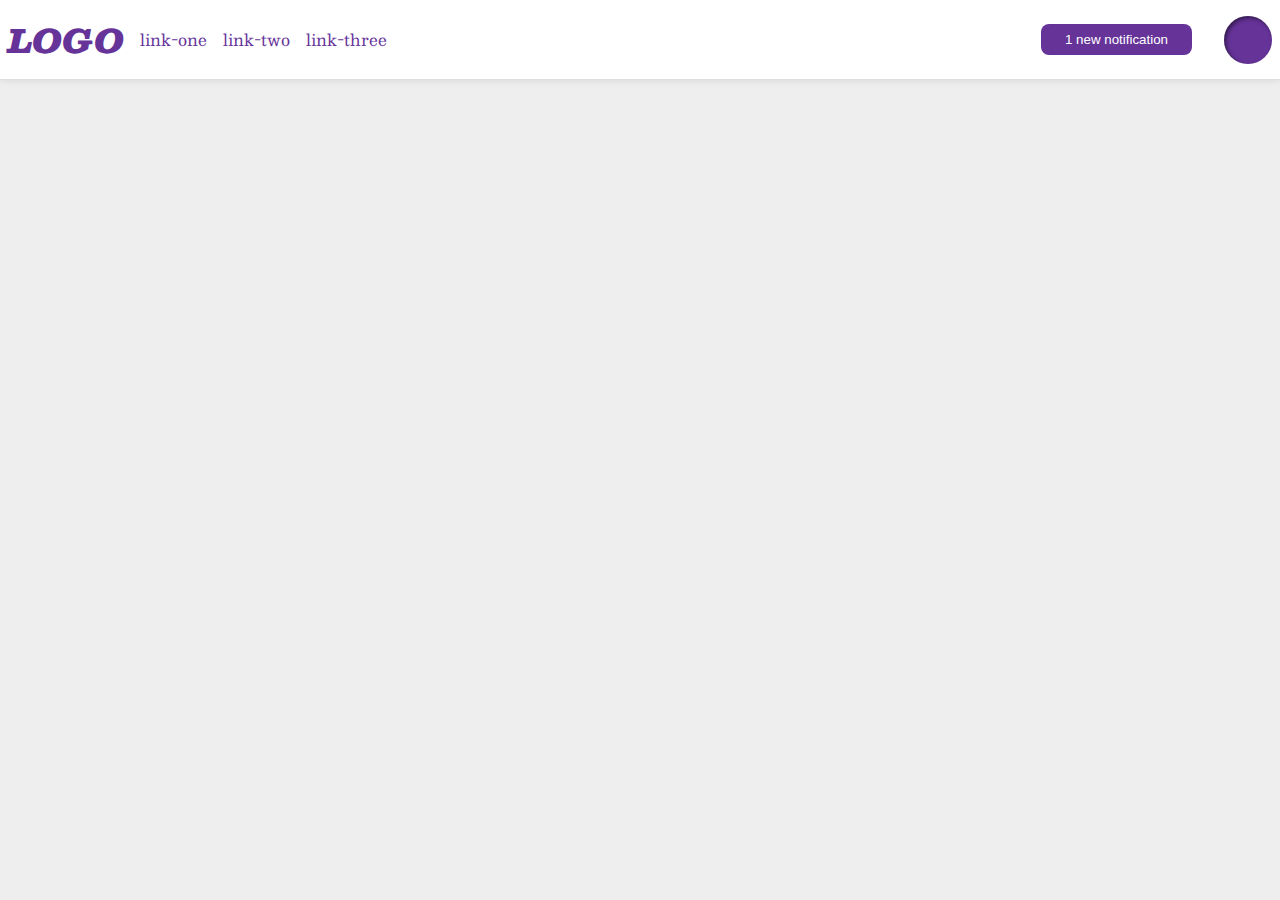
<file: flex/03-flex-header-2/index.html>
<!DOCTYPE html>
<html lang="en">

<head>
  <meta charset="UTF-8">
  <meta http-equiv="X-UA-Compatible" content="IE=edge">
  <meta name="viewport" content="width=device-width, initial-scale=1.0">
  <title>Flex Header 2</title>
  <link rel="stylesheet" href="style.css">
</head>

<body>
  <div class="header">
    <div class="left">
      <div class="logo">
        LOGO
      </div>
      <ul class="links">
        <li><a href="google.com">link-one</a></li>
        <li><a href="google.com">link-two</a></li>
        <li><a href="google.com">link-three</a></li>
      </ul>
    </div>
    <div class="right">
      <button class="notifications">
        1 new notification
      </button>
      <div class="profile-image"></div>
    </div>
  </div>
</body>

</html>
</file>
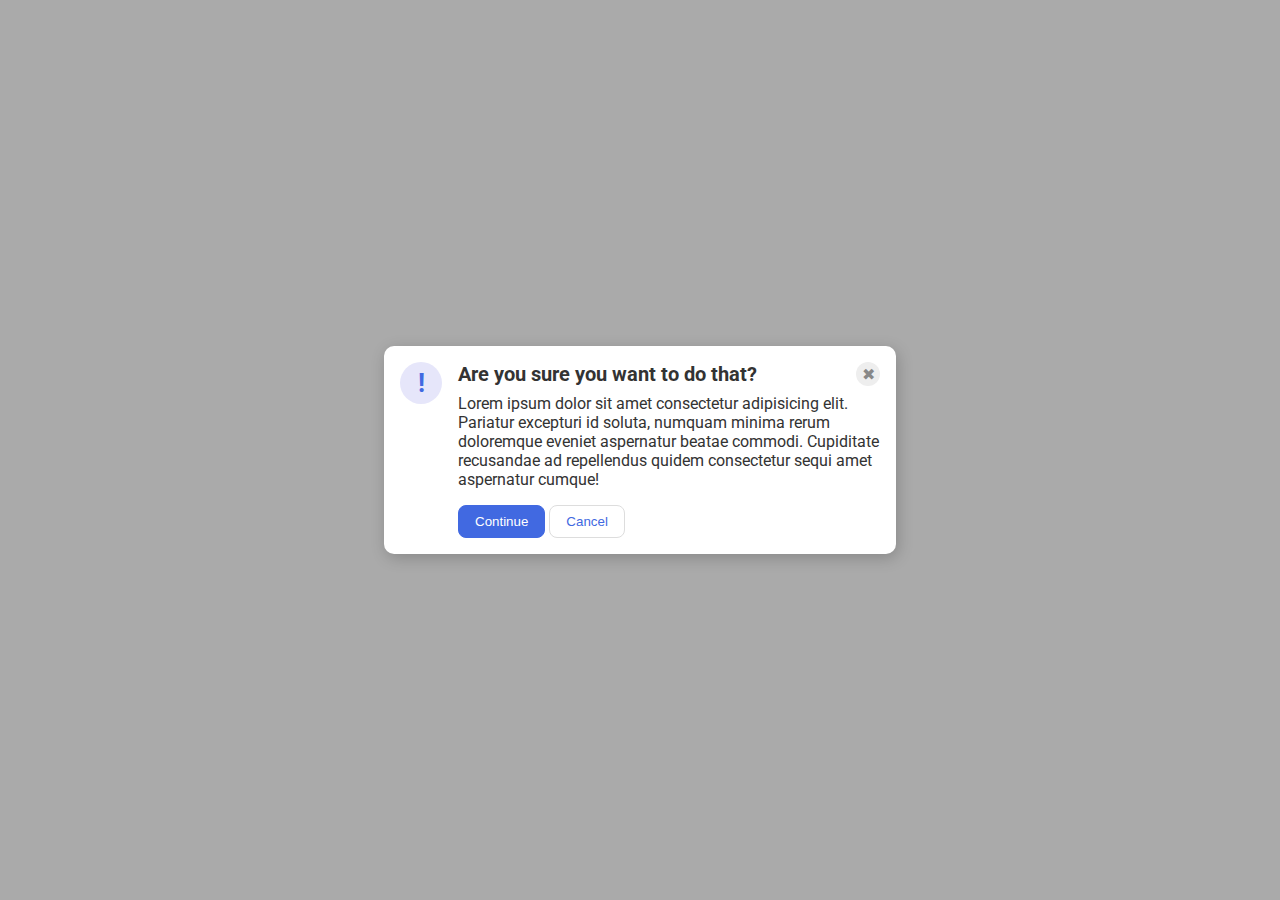
<file: flex/05-flex-modal/index.html>
<!DOCTYPE html>
<html lang="en">

<head>
  <meta charset="UTF-8">
  <meta http-equiv="X-UA-Compatible" content="IE=edge">
  <meta name="viewport" content="width=device-width, initial-scale=1.0">
  <link rel="stylesheet" href="style.css">
  <title>Modal</title>
</head>

<body>
  <div class="modal">
    <div class="icon">!</div>
    <div class="content">
      <div class="header">Are you sure you want to do that?
        <div class="close-button">✖</div>
      </div>
      <div class="buton-containter">
        <div class="text">Lorem ipsum dolor sit amet consectetur adipisicing elit. Pariatur excepturi id soluta, numquam
          minima rerum doloremque eveniet aspernatur beatae commodi. Cupiditate recusandae ad repellendus quidem
          consectetur sequi amet aspernatur cumque!</div>
        <button class="continue">Continue</button>
        <button class="cancel">Cancel</button>
      </div>
    </div>
  </div>
</body>

</html>
</file>
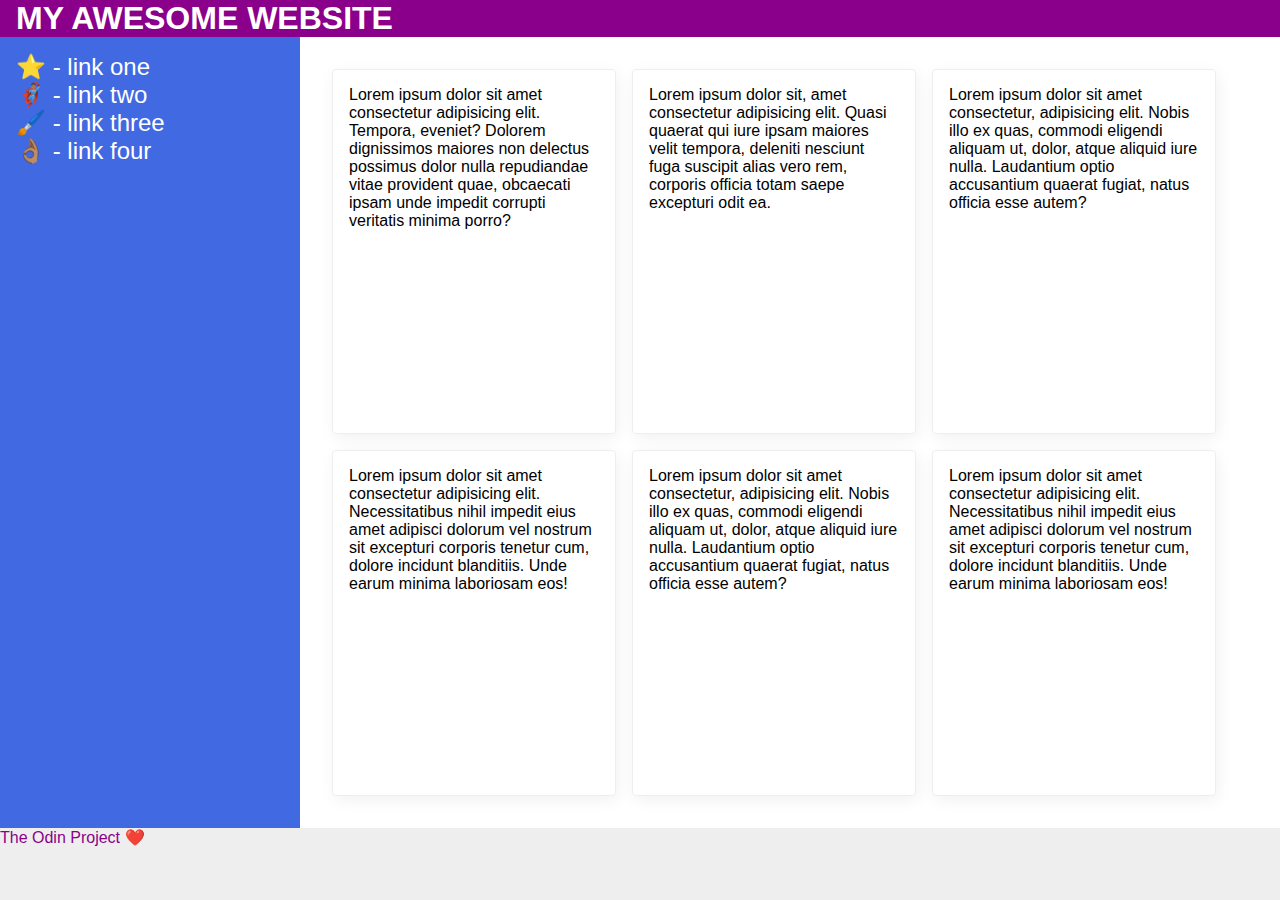
<file: flex/07-flex-layout-2/index.html>
<!DOCTYPE html>
<html lang="en">

<head>
  <meta charset="UTF-8">
  <meta http-equiv="X-UA-Compatible" content="IE=edge">
  <meta name="viewport" content="width=device-width, initial-scale=1.0">
  <title>The Holy Grail</title>
  <link rel="stylesheet" href="style.css">
</head>

<body>
  <div class="header">
    MY AWESOME WEBSITE
  </div>
  <div class="content">

    <div class="sidebar">
      <ul>
        <li><a href="google.com">⭐ - link one</a></li>
        <li><a href="google.com">🦸🏽‍♂️ - link two</a></li>
        <li><a href="google.com">🖌️ - link three</a></li>
        <li><a href="google.com">👌🏽 - link four</a></li>
      </ul>
    </div>

    <div class="cards">
      <div class="card">Lorem ipsum dolor sit amet consectetur adipisicing elit. Tempora, eveniet? Dolorem dignissimos
        maiores non delectus possimus dolor nulla repudiandae vitae provident quae, obcaecati ipsam unde impedit
        corrupti
        veritatis minima porro?</div>
      <div class="card">Lorem ipsum dolor sit, amet consectetur adipisicing elit. Quasi quaerat qui iure ipsam maiores
        velit
        tempora, deleniti nesciunt fuga suscipit alias vero rem, corporis officia totam saepe excepturi odit ea.</div>
      <div class="card">Lorem ipsum dolor sit amet consectetur, adipisicing elit. Nobis illo ex quas, commodi eligendi
        aliquam ut, dolor, atque aliquid iure nulla. Laudantium optio accusantium quaerat fugiat, natus officia esse
        autem?
      </div>
      <div class="card">Lorem ipsum dolor sit amet consectetur adipisicing elit. Necessitatibus nihil impedit eius amet
        adipisci dolorum vel nostrum sit excepturi corporis tenetur cum, dolore incidunt blanditiis. Unde earum minima
        laboriosam eos!</div>
      <div class="card">Lorem ipsum dolor sit amet consectetur, adipisicing elit. Nobis illo ex quas, commodi eligendi
        aliquam ut, dolor, atque aliquid iure nulla. Laudantium optio accusantium quaerat fugiat, natus officia esse
        autem?
      </div>
      <div class="card">Lorem ipsum dolor sit amet consectetur adipisicing elit. Necessitatibus nihil impedit eius amet
        adipisci dolorum vel nostrum sit excepturi corporis tenetur cum, dolore incidunt blanditiis. Unde earum minima
        laboriosam eos!</div>
    </div>
  </div>

  <div class="footer">
    The Odin Project ❤️
  </div>
</body>

</html>
</file>
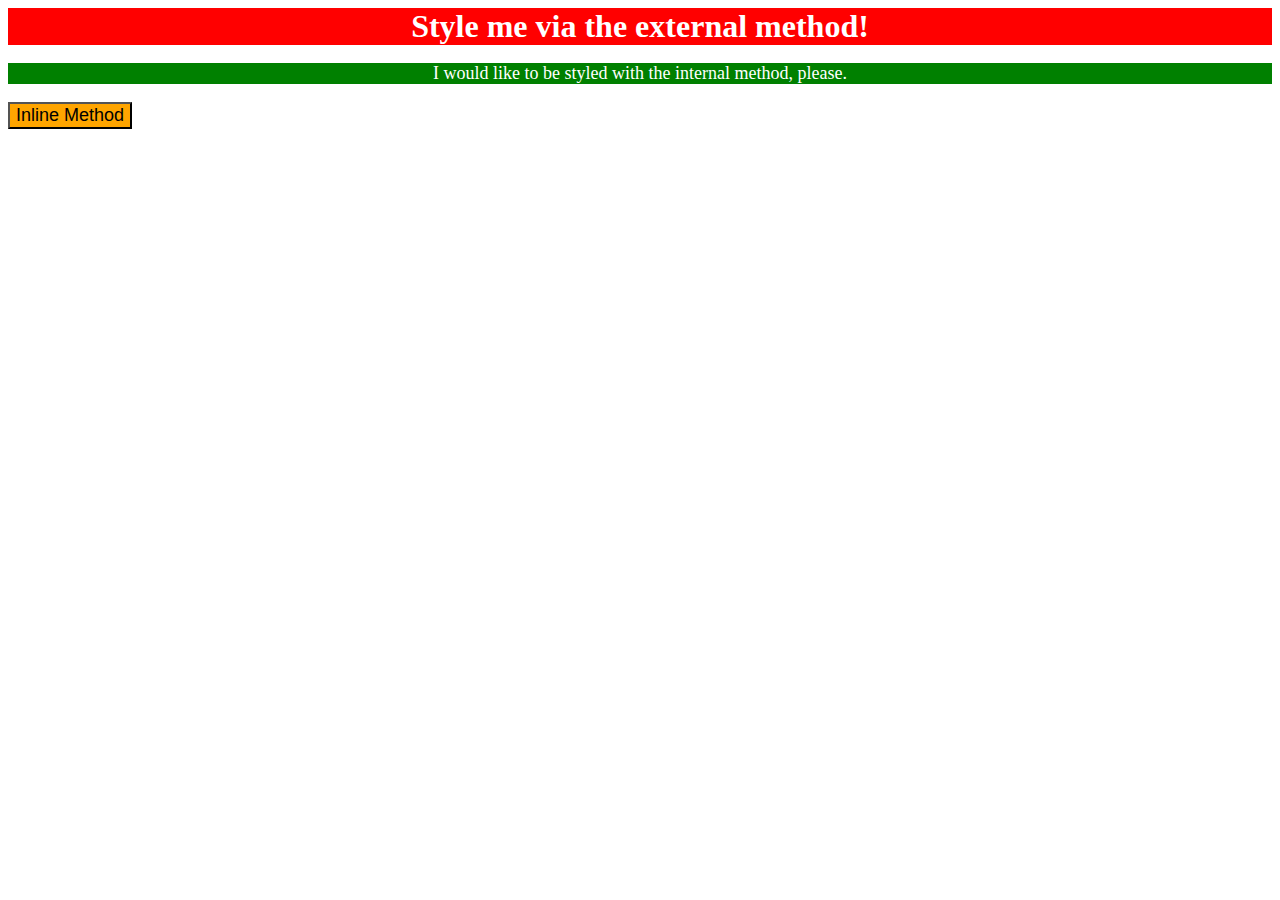
<file: foundations/01-css-methods/index.html>
<!DOCTYPE html>
<html lang="en">
<head>
  <meta charset="UTF-8">
  <meta http-equiv="X-UA-Compatible" content="IE=edge">
  <meta name="viewport" content="width=device-width, initial-scale=1.0">
  <title>Methods for Adding CSS</title>
  <link rel="stylesheet" href="styles.css" />
  <style>
    p {
      background-color: green;
      color: white;
      font-size: 18px;
      text-align: center;
    }
  </style>
</head>
<body>
  <div>Style me via the external method!</div>
  <p>I would like to be styled with the internal method, please.</p>
  <button style="background-color: orange; font-size: 18px;">Inline Method</button>
</body>
</html>
</file>
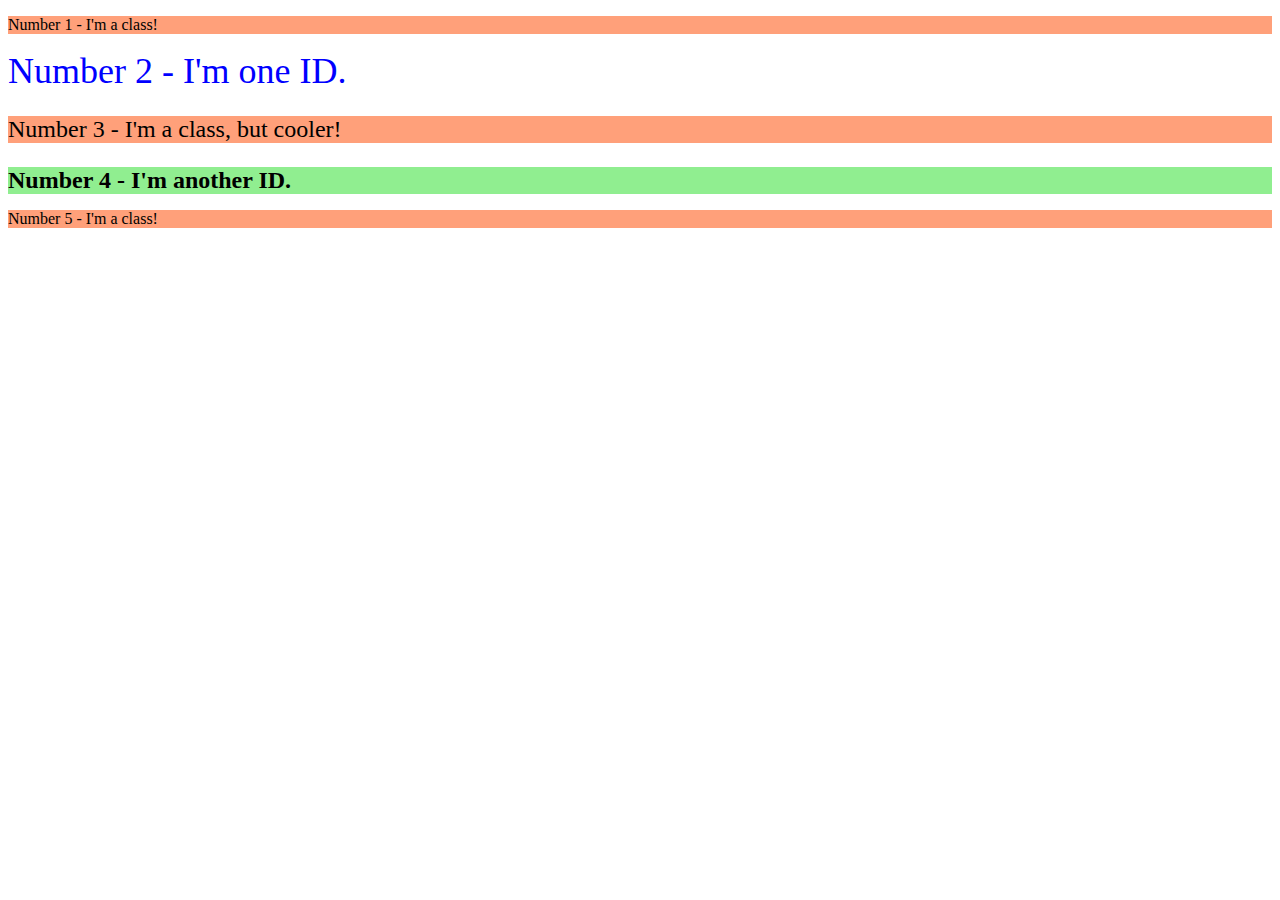
<file: foundations/02-class-id-selectors/index.html>
<!DOCTYPE html>
<html lang="en">
<head>
  <meta charset="UTF-8">
  <meta http-equiv="X-UA-Compatible" content="IE=edge">
  <meta name="viewport" content="width=device-width, initial-scale=1.0">
  <title>Class and ID Selectors</title>
  <link rel="stylesheet" href="style.css">
</head>
<body>
  <p class="odd">Number 1 - I'm a class!</p>
  <div id="second">Number 2 - I'm one ID.</div>
  <p id="third" class="odd">Number 3 - I'm a class, but cooler!</p>
  <div id="fourth">Number 4 - I'm another ID.</div>
  <p class="odd">Number 5 - I'm a class!</p>
</body>
</html>
</file>
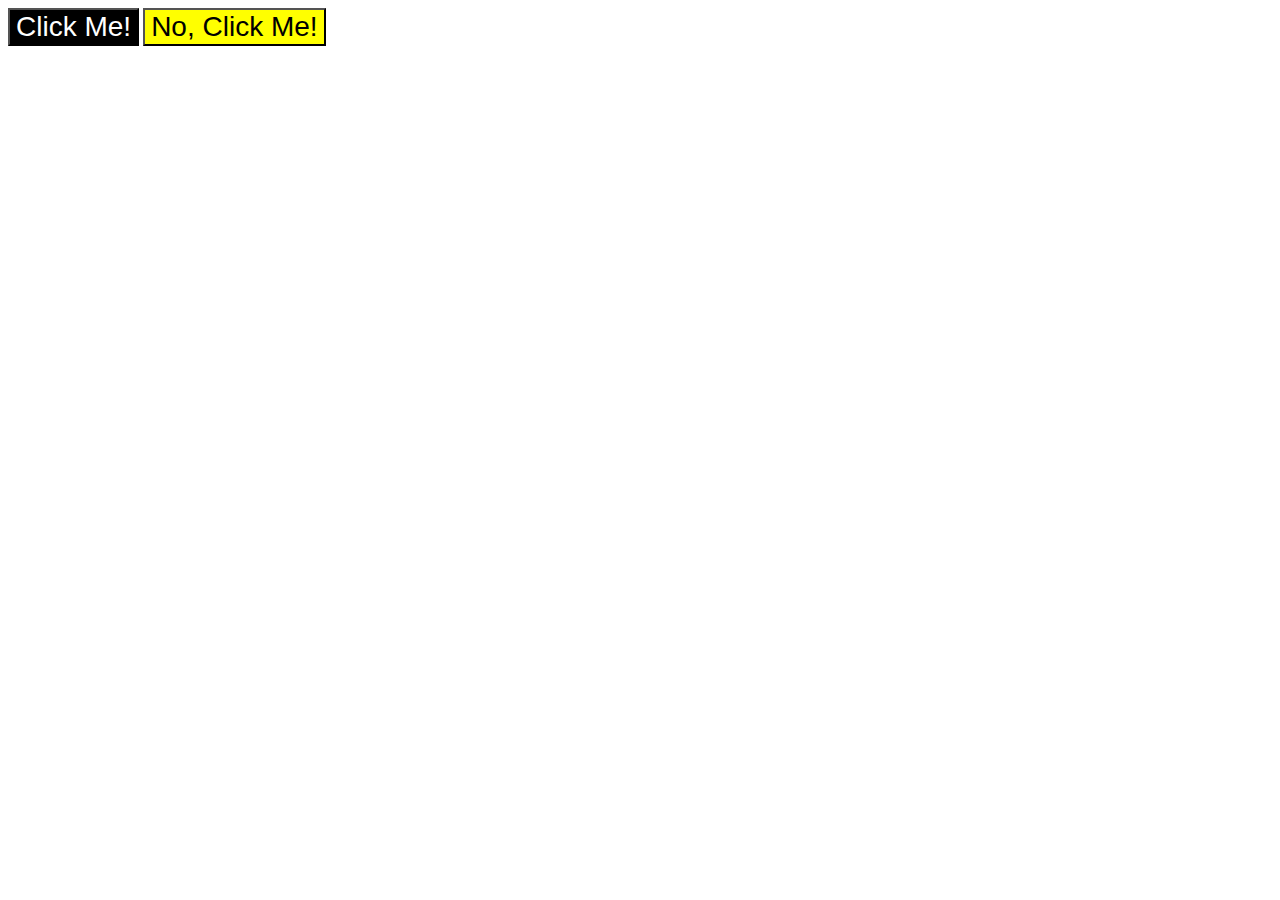
<file: foundations/03-grouping-selectors/index.html>
<!DOCTYPE html>
<html lang="en">
<head>
  <meta charset="UTF-8">
  <meta http-equiv="X-UA-Compatible" content="IE=edge">
  <meta name="viewport" content="width=device-width, initial-scale=1.0">
  <title>Grouping Selectors</title>
  <link rel="stylesheet" href="style.css">
</head>
<body>
  <button class="btn1">Click Me!</button>
  <button class="btn2">No, Click Me!</button>
</body>
</html>
</file>
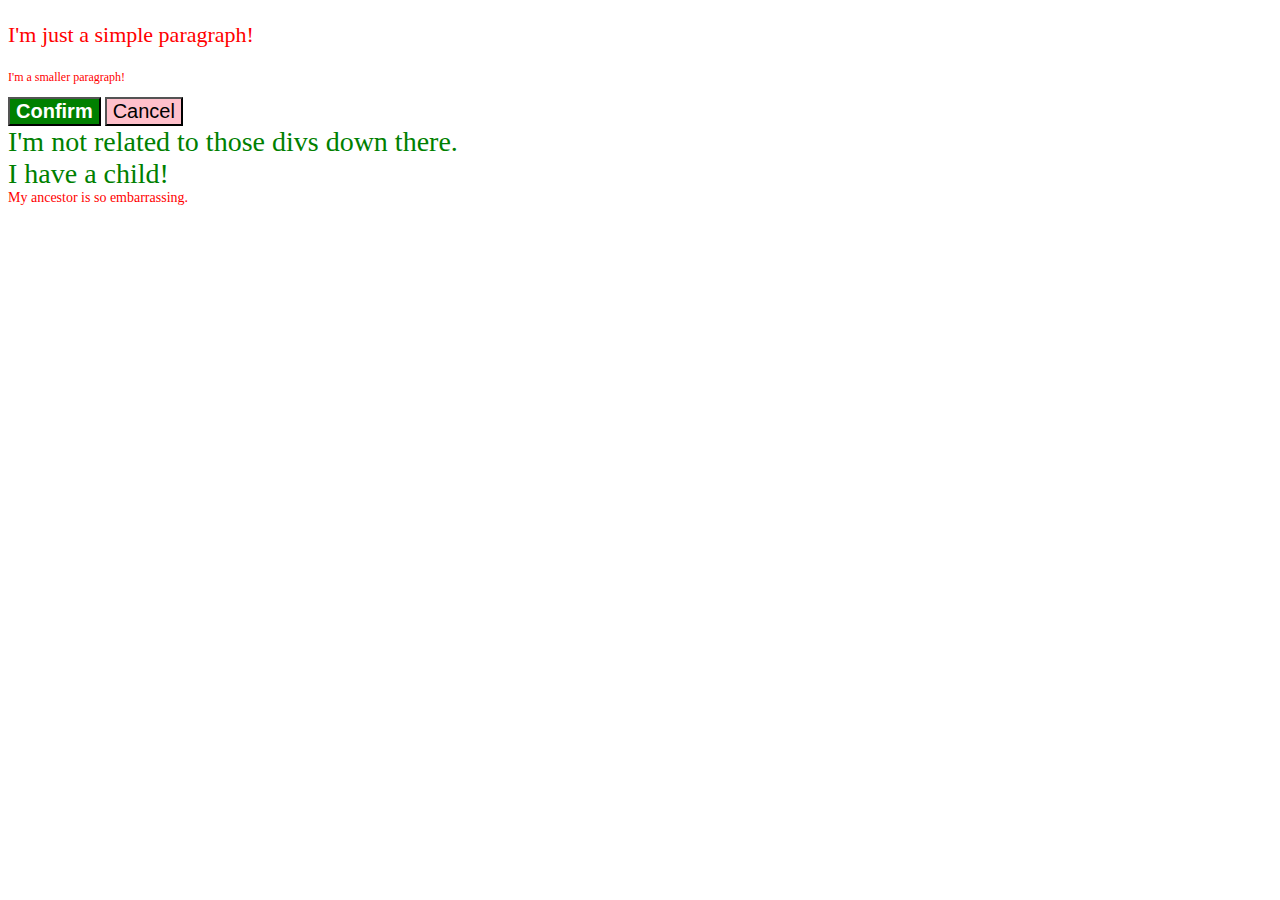
<file: foundations/06-cascade-fix/index.html>
<!DOCTYPE html>
<html lang="en">

<head>
  <meta charset="UTF-8">
  <meta http-equiv="X-UA-Compatible" content="IE=edge">
  <meta name="viewport" content="width=device-width, initial-scale=1.0">
  <title>Fix the Cascade</title>
  <link rel="stylesheet" href="style.css">
</head>

<body>
  <p class="para">I'm just a simple paragraph!</p>
  <p class="small-para">I'm a smaller paragraph!</p>

  <button id="confirm-button" class="button confirm">Confirm</button>
  <button id="cancel-button" class="button cancel">Cancel</button>

  <div class="text">I'm not related to those divs down there.</div>
  <div class="text">I have a child!
    <div class="child">My ancestor is so embarrassing.</div>
  </div>
</body>

</html>
</file>
<file: flex/03-flex-header-2/style.css>
/* this is some magical font-importing.  
you'll learn about it later. */
@import url("https://fonts.googleapis.com/css2?family=Besley:ital,wght@0,400;1,900&display=swap");

body {
	margin: 0;
	background: #eee;
	font-family: Besley, serif;
}

.header {
	background: white;
	border-bottom: 1px solid #ddd;
	box-shadow: 0 0 8px rgba(0, 0, 0, 0.1);
	display: flex;
	justify-content: space-between;
	align-items: center;
	padding: 8px;
}

.profile-image {
	background: rebeccapurple;
	box-shadow: inset 2px 2px 4px rgba(0, 0, 0, 0.5);
	border-radius: 50%;
	width: 48px;
	height: 48px;
}

.logo {
	color: rebeccapurple;
	font-size: 32px;
	font-weight: 900;
	font-style: italic;
}

button {
	border: none;
	border-radius: 8px;
	background: rebeccapurple;
	color: white;
	padding: 8px 24px;
	margin: 16px;
	margin-left: auto;
}

a {
	/* this removes the line under our links */
	text-decoration: none;
	color: rebeccapurple;
}

ul {
	list-style-type: none;
	display: flex;
	margin: 0;
	padding: 0;
	gap: 16px;
}

.left,
.right {
	display: flex;
	align-items: center;
	gap: 16px;
}
</file>
<file: flex/05-flex-modal/style.css>
@import url("https://fonts.googleapis.com/css2?family=Roboto:wght@400;700&display=swap");

html,
body {
	height: 100%;
}

body {
	font-family: Roboto, sans-serif;
	margin: 0;
	background: #aaa;
	color: #333;
	/* I'll give you this one for free lol */
	display: flex;
	align-items: center;
	justify-content: center;
}

.modal {
	background: white;
	width: 480px;
	border-radius: 10px;
	box-shadow: 2px 4px 16px rgba(0, 0, 0, 0.2);
	display: flex;
	padding: 16px;
	gap: 16px;
}

.icon {
	color: royalblue;
	font-size: 26px;
	font-weight: 700;
	background: lavender;
	width: 42px;
	height: 42px;
	border-radius: 50%;
	display: flex;
	align-items: center;
	justify-content: center;
	flex-shrink: 0;
}

.close-button {
	background: #eee;
	border-radius: 50%;
	color: #888;
	font-weight: 400;
	font-size: 16px;
	height: 24px;
	width: 24px;
	display: flex;
	align-items: center;
	justify-content: center;
	margin-left: auto;
}

.header {
	font-weight: bold;
	font-size: 1.25em;
	display: flex;
	align-items: center;
	justify-content: space-between;
	margin-bottom: 8px;
}

.text {
	margin-bottom: 16px;
}

button {
	padding: 8px 16px;
	border-radius: 8px;
}

button.continue {
	background: royalblue;
	border: 1px solid royalblue;
	color: white;
}

button.cancel {
	background: white;
	border: 1px solid #ddd;
	color: royalblue;
}
</file>
<file: flex/07-flex-layout-2/style.css>
body {
	font-family: -apple-system, BlinkMacSystemFont, "Segoe UI", Roboto, Oxygen,
		Ubuntu, Cantarell, "Open Sans", "Helvetica Neue", sans-serif;
	margin: 0;
	min-height: 100vh;
	display: flex;
	flex-direction: column;
}

.header {
	background: darkmagenta;
	color: white;
	font-weight: 900;
	font-size: 32px;
	padding: 0 16px;
	margin: 0;
}

.footer {
	height: 72px;
	background: #eee;
	color: darkmagenta;
	display: flex;
	margin-top: auto;
}

.content {
	display: flex;
	margin: 0;
	flex-grow: 1;
}

.sidebar {
	width: 300px;
	background: royalblue;
	display: flex;
	flex-direction: column;
	flex-shrink: 0;
}

.cards {
	display: flex;
	flex-wrap: wrap;
	padding: 32px;
	gap: 16px;
	flex-grow: 1;
}

.card {
	width: 250px;
	border: 1px solid #eee;
	box-shadow: 2px 4px 16px rgba(0, 0, 0, 0.06);
	border-radius: 4px;
	padding: 16px;
}

li {
	list-style-type: none;
}

a {
	text-decoration: none;
	color: white;
	font-size: 24px;
}

ul {
	padding-left: 16px;
}
</file>
<file: foundations/01-css-methods/styles.css>
div {
  background-color: red;
  color: white;
  font-size: 32px;
  text-align: center;
  font-weight: bold;
}
</file>
<file: foundations/02-class-id-selectors/style.css>
.odd {
  background-color: lightsalmon;
  font: "Verdana sans-serif";
}

#second {
  color: #0000ff;
  font-size: 36px;
}

#third {
  font-size: 24px;
}

#fourth {
  background-color: lightgreen;
  font-size: 24px;
  font-weight: bold;
}
</file>
<file: foundations/03-grouping-selectors/style.css>
.btn1,
.btn2 {
  font-size: 28px;
}

.btn1 {
  background-color: black;
  color: white;
}

.btn2 {
  background-color: yellow;
}
</file>
<file: foundations/06-cascade-fix/style.css>
.para,
.small-para {
	color: hsl(0, 100%, 50%);
}

.small-para {
	font-size: 12px;
}

.para {
	font-size: 22px;
}

#confirm-button {
	background: green;
	color: white;
	font-size: 20px;
	font-weight: bold;
}

.button {
	background-color: #ffc0cb;
	color: black;
	font-size: 20px;
}

div.text {
	color: green;
	font-size: 28px;
}

.child {
	color: red;
	font-size: 14px;
}
</file>
